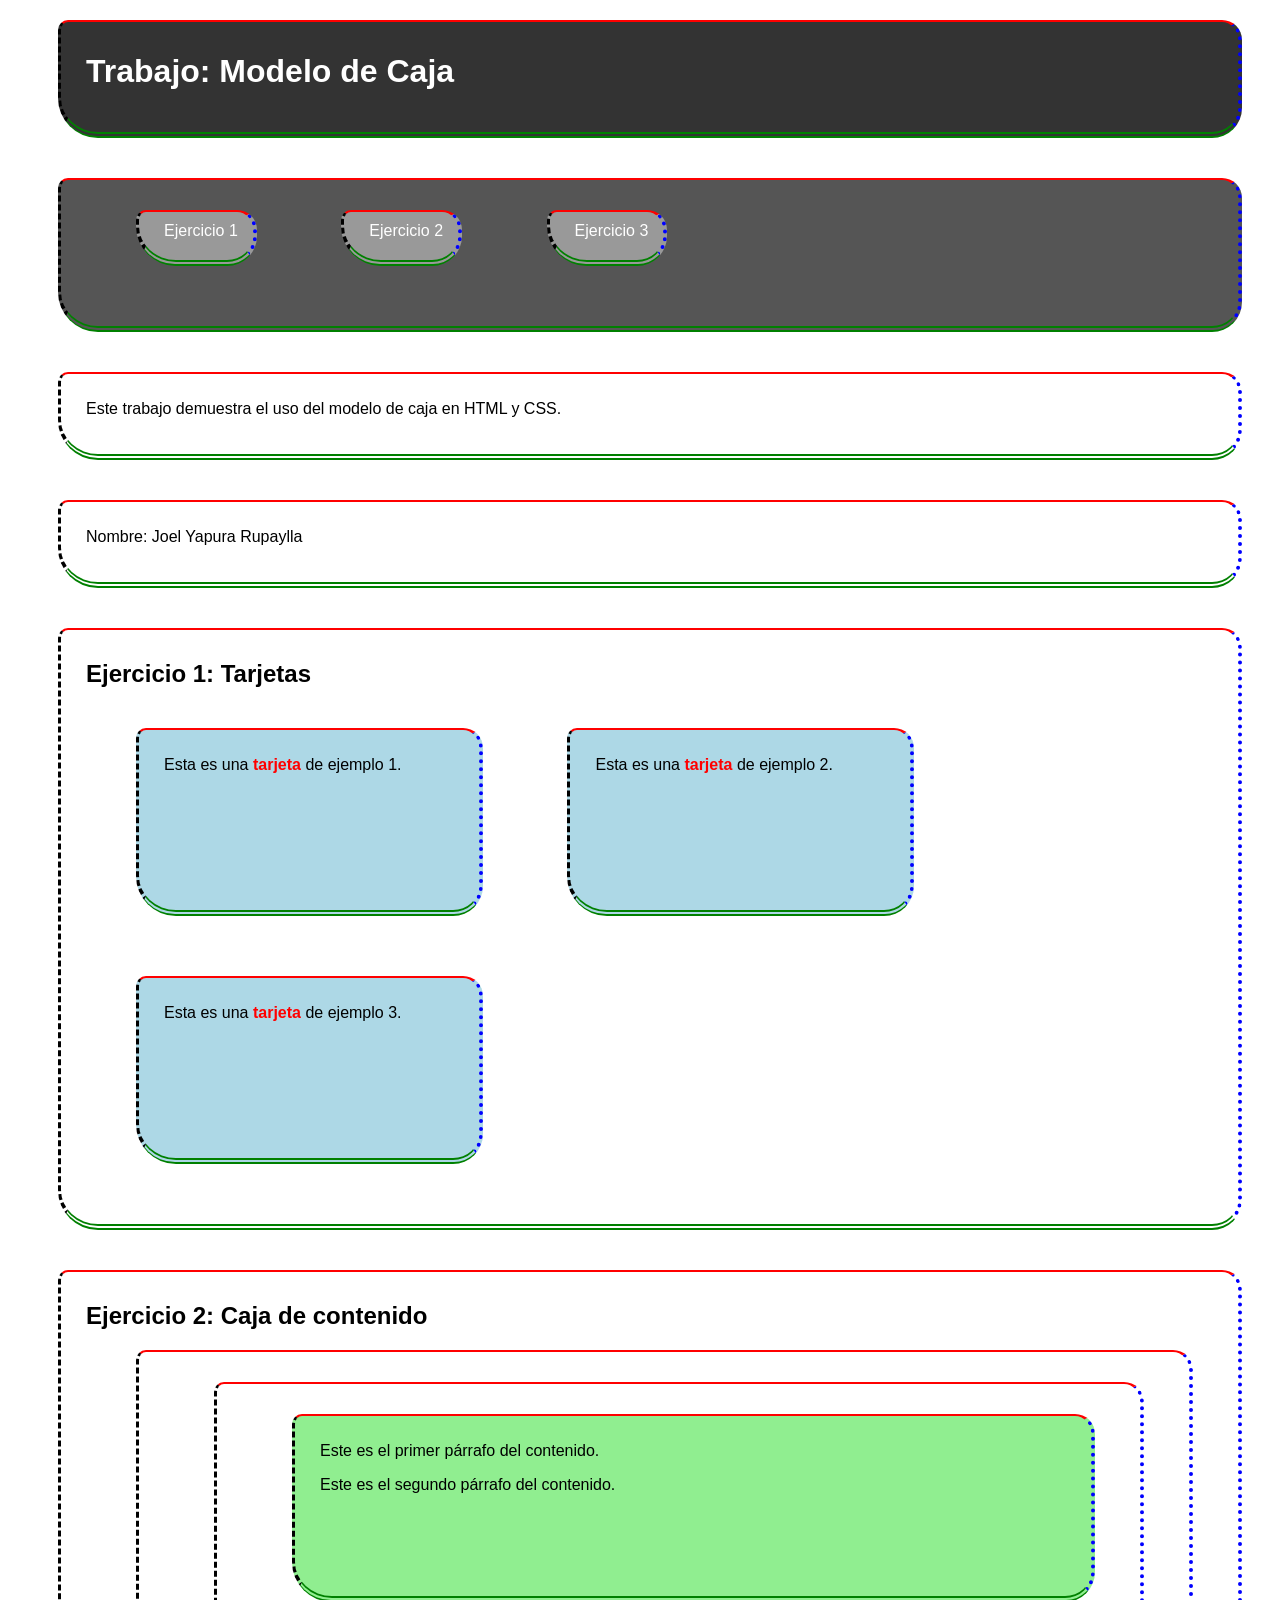
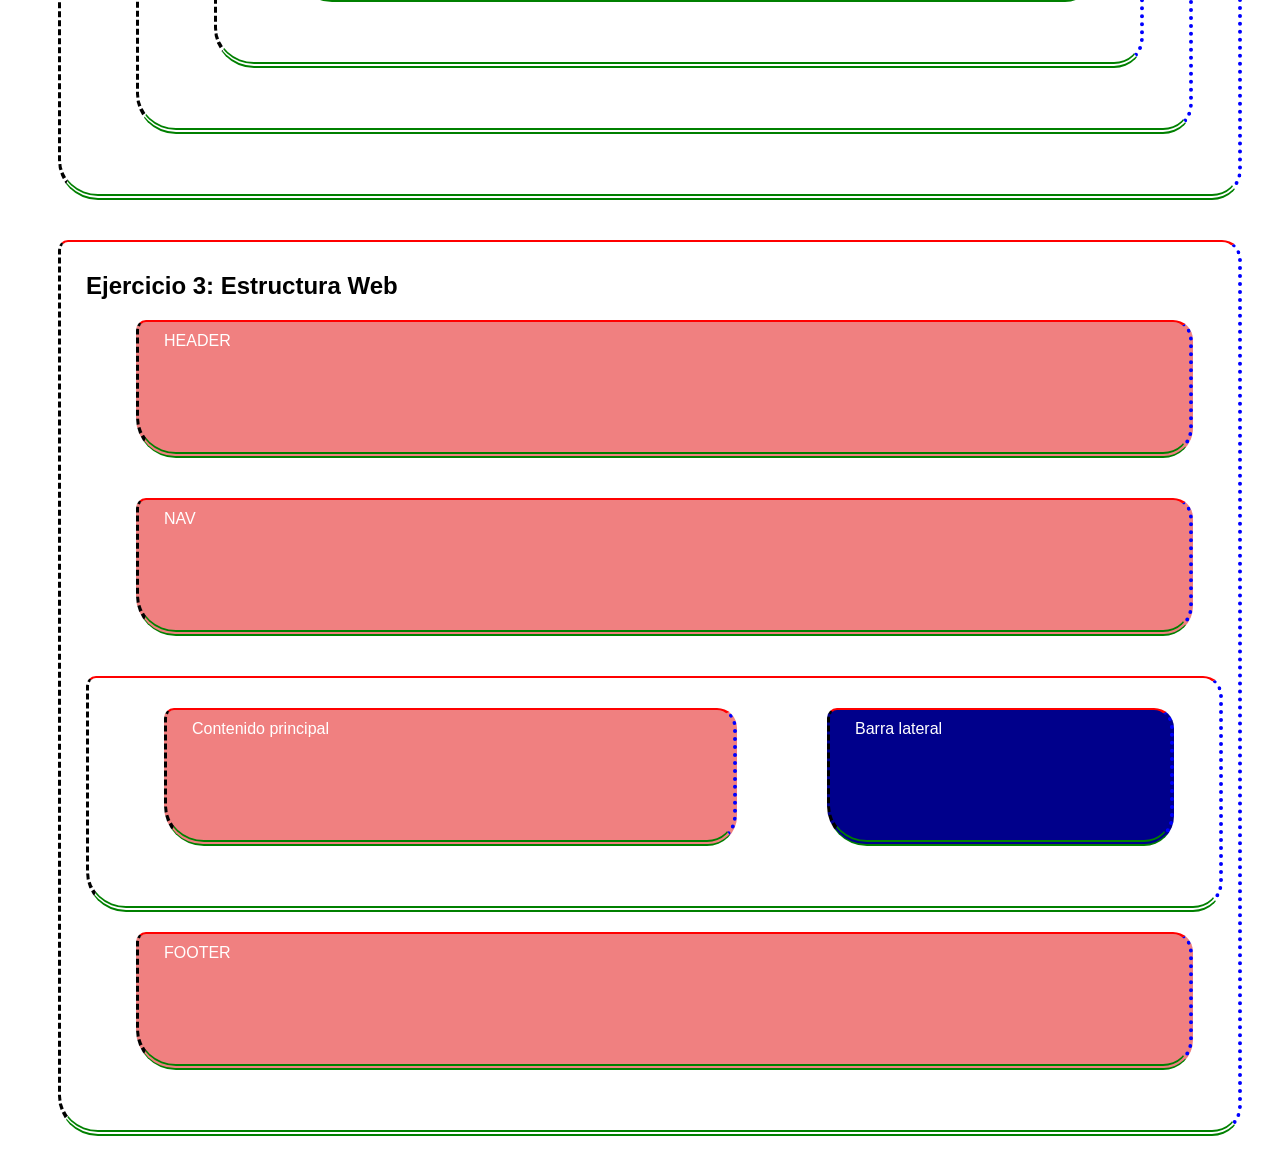
<file: Index.html>
<!DOCTYPE html>
<html lang="es">
<head>
    <meta charset="UTF-8">
    <title>Modelo de Caja</title>
    <link rel="stylesheet" href="estilos.css">
</head>
<body>

    <!-- PORTADA -->
    <header>
        <h1>Trabajo: Modelo de Caja</h1>
    </header>

    <nav>
        <a href="#ej1">Ejercicio 1</a>
        <a href="#ej2">Ejercicio 2</a>
        <a href="#ej3">Ejercicio 3</a>
    </nav>

    <main>
        <p>Este trabajo demuestra el uso del modelo de caja en HTML y CSS.</p>
    </main>

    <footer>
        <p>Nombre: Joel Yapura Rupaylla</p>
    </footer>

    <!-- EJERCICIO 1 -->
    <section id="ej1">
        <h2>Ejercicio 1: Tarjetas</h2>

        <article>
            <p>Esta es una <span>tarjeta</span> de ejemplo 1.</p>
        </article>

        <article>
            <p>Esta es una <span>tarjeta</span> de ejemplo 2.</p>
        </article>

        <article>
            <p>Esta es una <span>tarjeta</span> de ejemplo 3.</p>
        </article>
    </section>

    <!-- EJERCICIO 2 -->
    <section id="ej2">
        <h2>Ejercicio 2: Caja de contenido</h2>

        <section>
            <div>
                <article>
                    <p>Este es el primer párrafo del contenido.</p>
                    <p>Este es el segundo párrafo del contenido.</p>
                </article>
            </div>
        </section>
    </section>

    <!-- EJERCICIO 3 -->
    <section id="ej3">
        <h2>Ejercicio 3: Estructura Web</h2>

        <header class="estructura">HEADER</header>
        <nav class="estructura">NAV</nav>

        <section class="contenedor-flex">
            <article class="estructura">Contenido principal</article>
            <aside class="estructura">Barra lateral</aside>
        </section>

        <footer class="estructura">FOOTER</footer>
    </section>

</body>
</html>
</file>
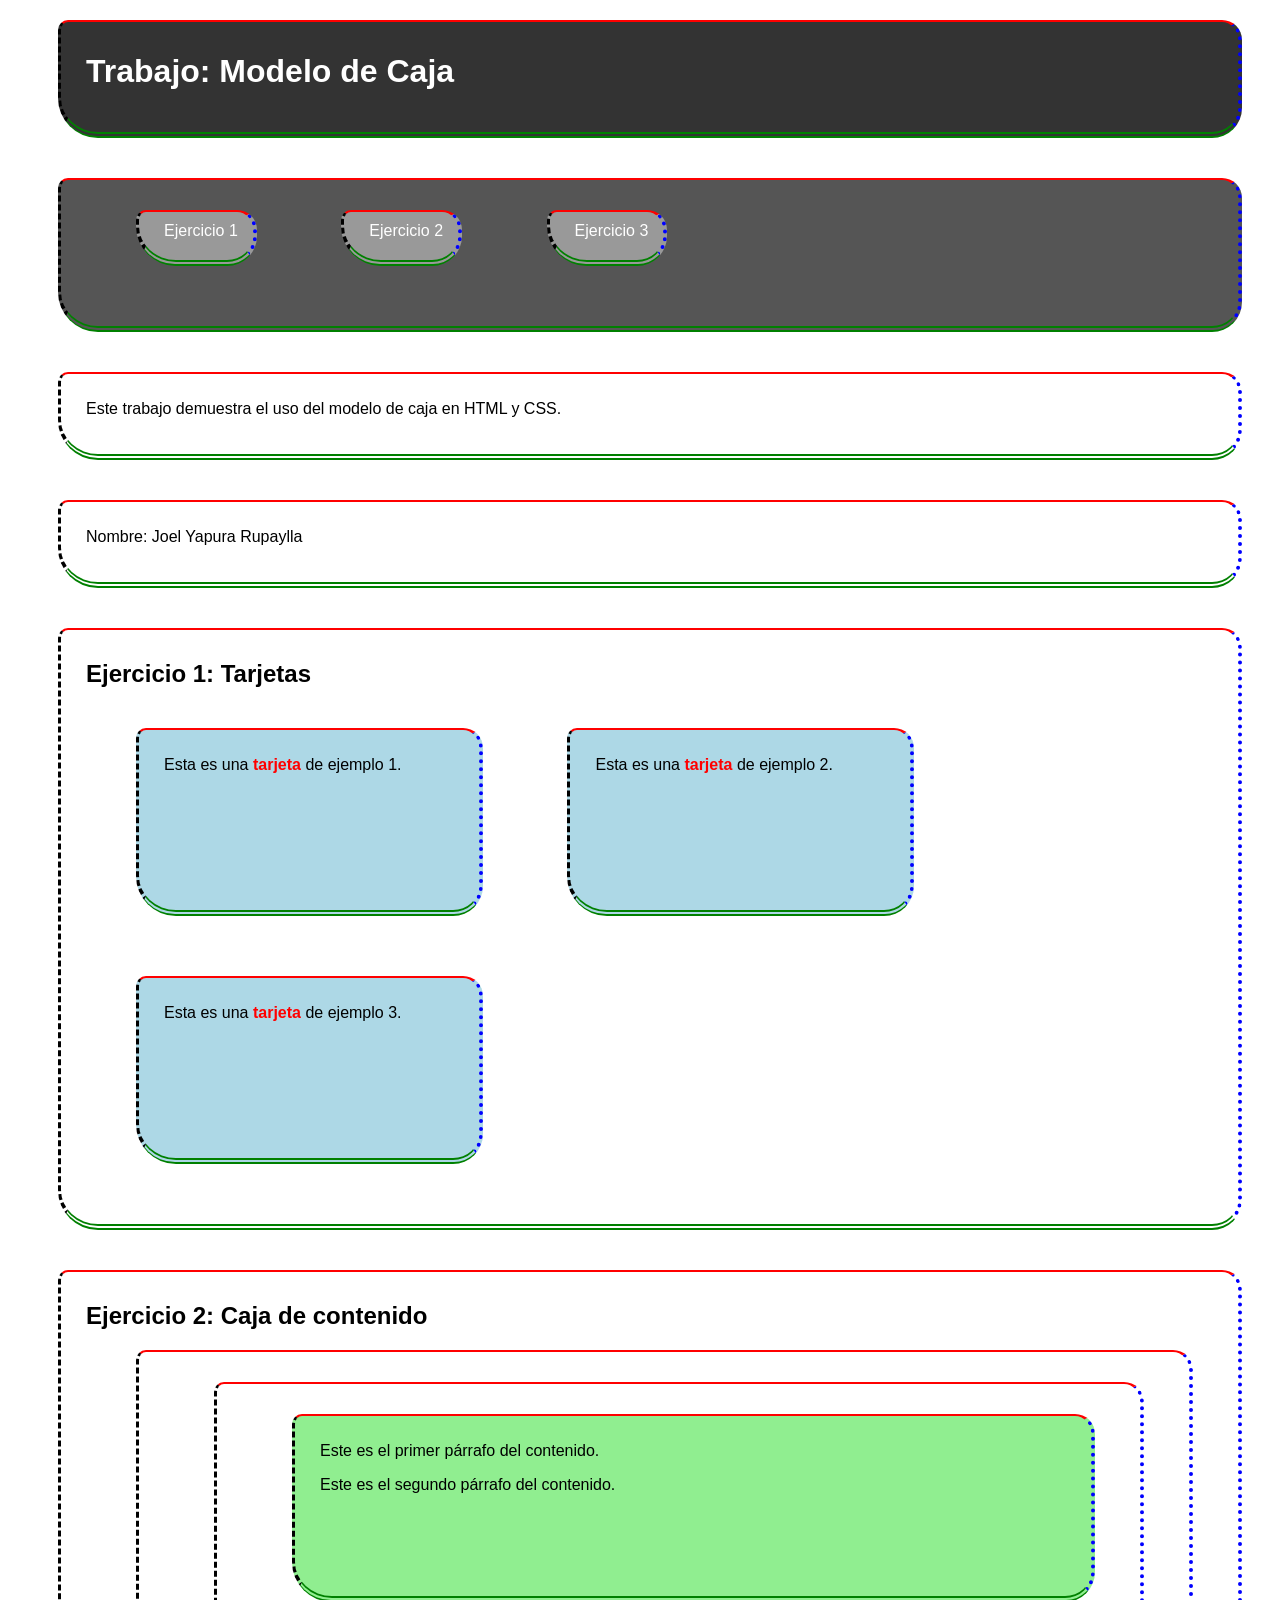
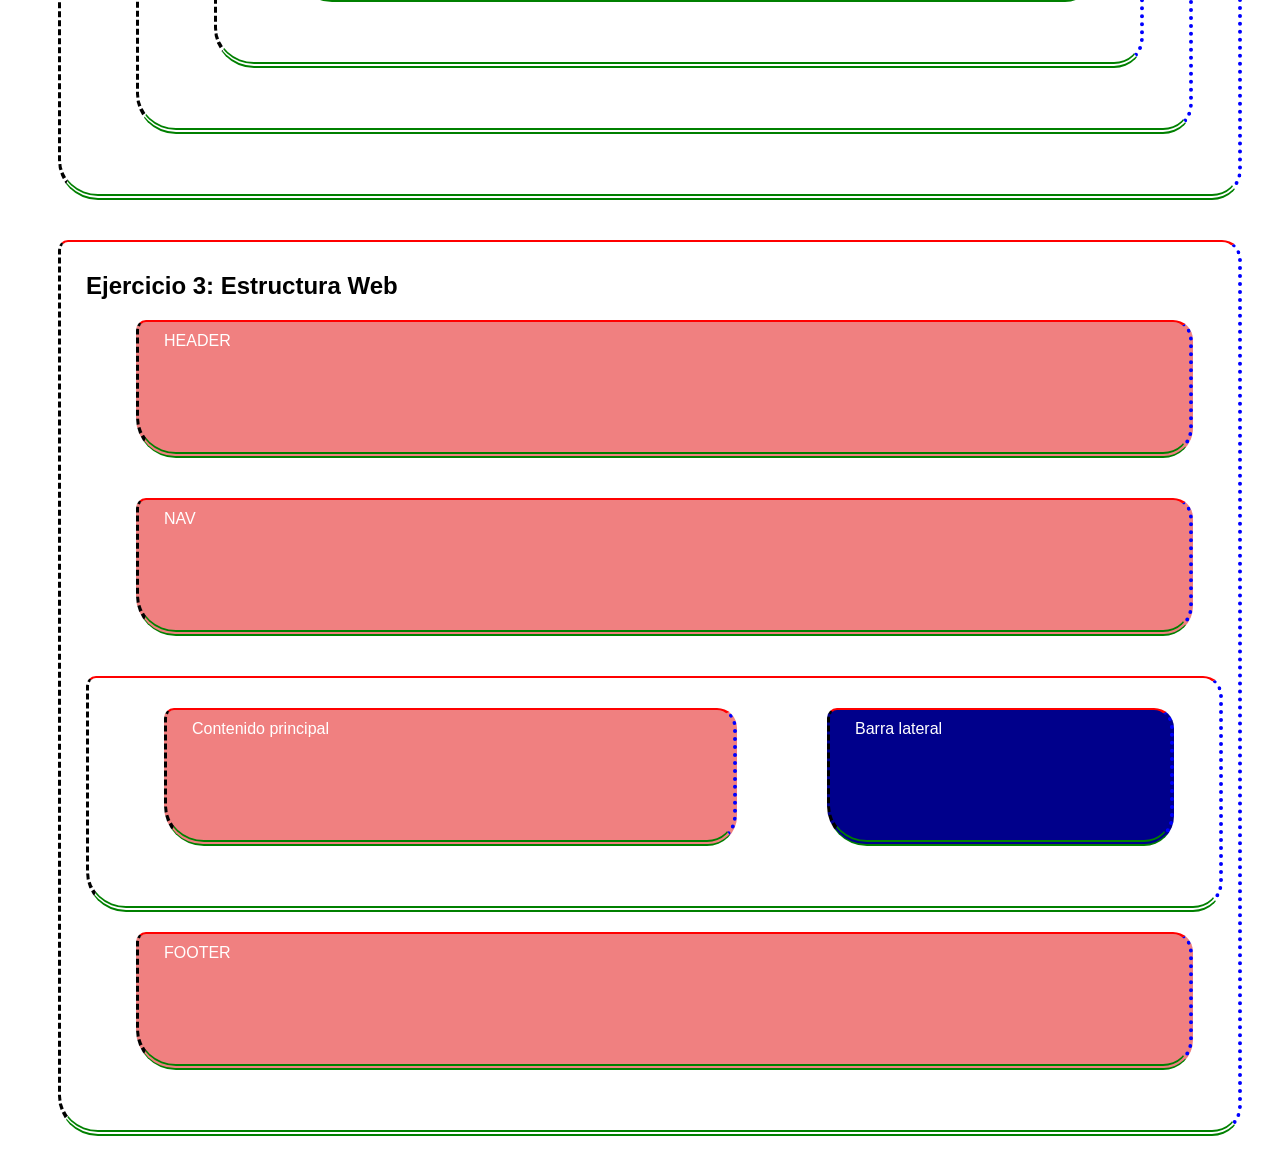
<file: tareacaja.html>
<!DOCTYPE html>
<html lang="es">
<head>
    <meta charset="UTF-8">
    <title>Modelo de Caja</title>
    <link rel="stylesheet" href="estilos.css">
</head>
<body>

    <!-- PORTADA -->
    <header>
        <h1>Trabajo: Modelo de Caja</h1>
    </header>

    <nav>
        <a href="#ej1">Ejercicio 1</a>
        <a href="#ej2">Ejercicio 2</a>
        <a href="#ej3">Ejercicio 3</a>
    </nav>

    <main>
        <p>Este trabajo demuestra el uso del modelo de caja en HTML y CSS.</p>
    </main>

    <footer>
        <p>Nombre: Joel Yapura Rupaylla</p>
    </footer>

    <!-- EJERCICIO 1 -->
    <section id="ej1">
        <h2>Ejercicio 1: Tarjetas</h2>

        <article>
            <p>Esta es una <span>tarjeta</span> de ejemplo 1.</p>
        </article>

        <article>
            <p>Esta es una <span>tarjeta</span> de ejemplo 2.</p>
        </article>

        <article>
            <p>Esta es una <span>tarjeta</span> de ejemplo 3.</p>
        </article>
    </section>

    <!-- EJERCICIO 2 -->
    <section id="ej2">
        <h2>Ejercicio 2: Caja de contenido</h2>

        <section>
            <div>
                <article>
                    <p>Este es el primer párrafo del contenido.</p>
                    <p>Este es el segundo párrafo del contenido.</p>
                </article>
            </div>
        </section>
    </section>

    <!-- EJERCICIO 3 -->
    <section id="ej3">
        <h2>Ejercicio 3: Estructura Web</h2>

        <header class="estructura">HEADER</header>
        <nav class="estructura">NAV</nav>

        <section class="contenedor-flex">
            <article class="estructura">Contenido principal</article>
            <aside class="estructura">Barra lateral</aside>
        </section>

        <footer class="estructura">FOOTER</footer>
    </section>

</body>
</html>
</file>
<file: estilos.css>
body {
    font-family: Arial;
}

/* ===== MODELO DE CAJA OBLIGATORIO ===== */
header, nav, main, footer, section, article, aside, a, div {

    margin-top: 20px;
    margin-right: 30px;
    margin-bottom: 40px;
    margin-left: 50px;

    padding-top: 10px;
    padding-right: 15px;
    padding-bottom: 20px;
    padding-left: 25px;

    border-top: 2px solid red;
    border-right: 4px dotted blue;
    border-bottom: 6px double green;
    border-left: 3px dashed black;

    border-top-left-radius: 10px;
    border-top-right-radius: 20px;
    border-bottom-right-radius: 30px;
    border-bottom-left-radius: 40px;
}

/* ===== PORTADA ===== */
header {
    background-color: #333;
    color: white;
}

nav {
    background-color: #555;
}

nav a {
    background-color: #999;
    color: white;
    text-decoration: none;
    display: inline-block;
}

/* ===== EJERCICIO 1 ===== */
#ej1 article {
    min-width: 300px;
    min-height: 150px;
    background-color: lightblue;
    color: black;
    display: inline-block;
}

#ej1 span {
    color: red;
    font-weight: bold;
}

/* ===== EJERCICIO 2 ===== */
#ej2 article {
    min-width: 300px;
    min-height: 150px;
    background-color: lightgreen;
}

/* ===== EJERCICIO 3 ===== */
.estructura {
    min-width: 300px;
    min-height: 100px;
    background-color: lightcoral;
    color: white;
}

/* ===== FLEX CORREGIDO ===== */
.contenedor-flex {
    display: flex;
    gap: 10px;

    /* IMPORTANTE: quitamos margen para que no rompa el layout */
    margin: 0;
}

/* CONTENIDO PRINCIPAL */
.contenedor-flex article {
    flex: 3;
}

/* BARRA LATERAL */
.contenedor-flex aside {
    flex: 1;
    background-color: darkblue;
    color: white;
}
</file>
